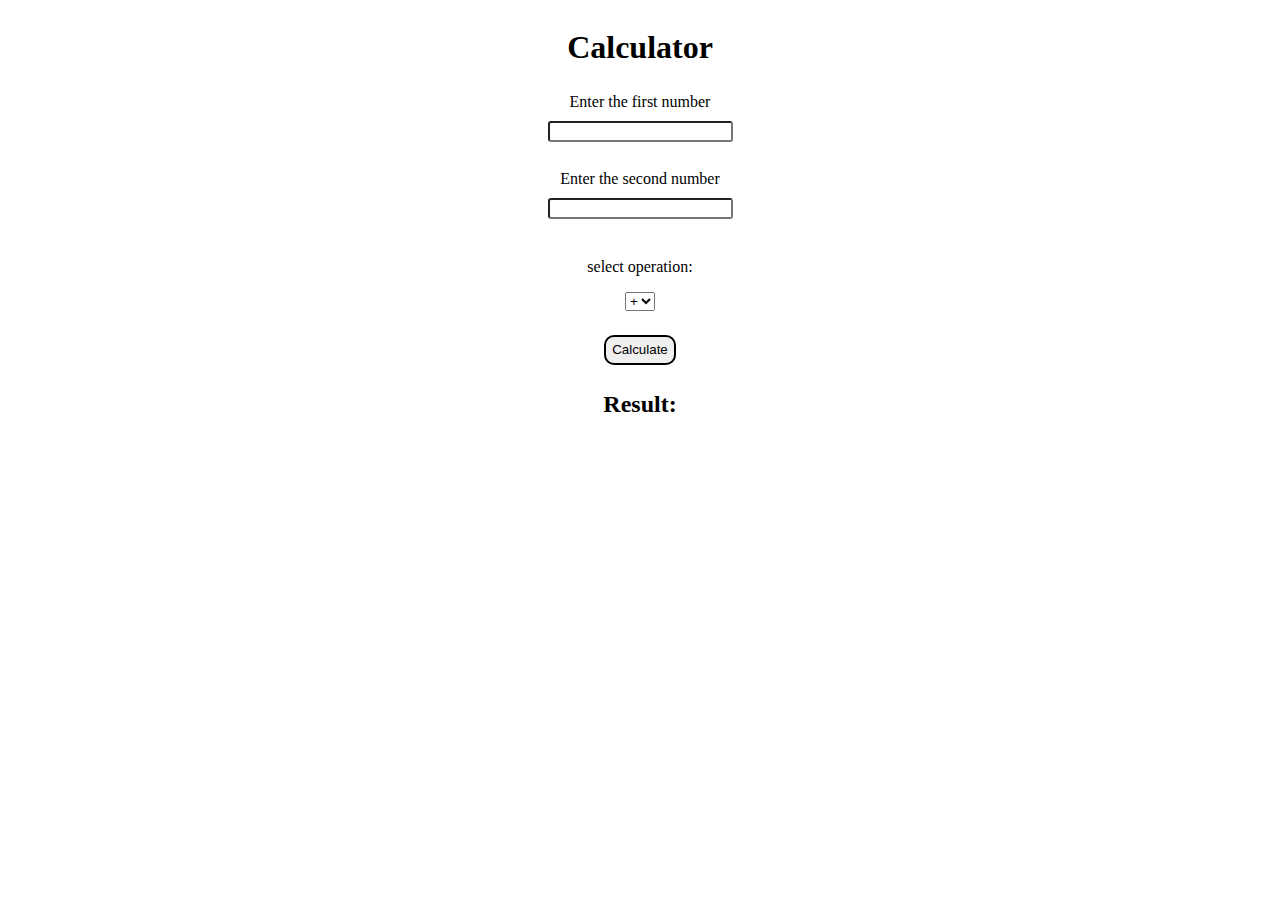
<file: calculator.html>
<!DOCTYPE html>
<html lang="en">

<head>
    <meta charset="UTF-8">
    <meta name="viewport" content="width=device-width, initial-scale=1.0">
    <title>Mini Calculator</title>
    <style>
        .calc {
            display: flex;
            flex-direction: column;
            justify-content: center;
            align-items: center;
        }

        .calc label {
            margin: 5px;
        }

        .calc input {
            margin: 5px;
            border-radius: 3px;
        }

        .calc button {
            margin: 6px;
            border: solid 2px black;
            border-radius: 10px;
            height: 30px;
        }
    </style>
</head>

<body>
    <div>
        <form action="" class="calc">
            <h1>Calculator</h1>
            <label>Enter the first number</label>
            <input type="number" id="n1">
            <br>
            <label>Enter the second number</label>
            <input type="number" id="n2">
            <br>
            <p>select operation:</p>
            <select name="" id="operation">
                <option value="+">+</option>
                <option value="-">-</option>
                <option value="*">x</option>
                <option value="/">/</option>
            </select>
            <br>

            <button onclick="calc()">Calculate</button>

            <h2>Result: <span id="ans"> </span></h2>

        </form>
    </div>

    <!-- script -->
    <script>
        // let for loop
        // const for constsnt Value
        // var for veriable


        // console.log(num1+" "+op+" "+num2);

        function calc() {
            let num1 = document.getElementById("n1").value;
            let num2 = document.getElementById("n2").value;
            let op = document.getElementById("operation").value
            var result;
            if (op == '+') {
                result = parseInt(num1) + parseInt(num2);
            }
            else if (op == '-') {
                result = parseInt(num1) - parseInt(num2);
            }
            else if (op == '*') {
                result = parseInt(num1) * parseInt(num2);
            }
            else {
                result = parseInt(num1) / parseInt(num2);
            }
            
            document.getElementById("ans").innerText = result;
            event.preventDefault();
        }
    </script>
</body>

</html>
</file>
